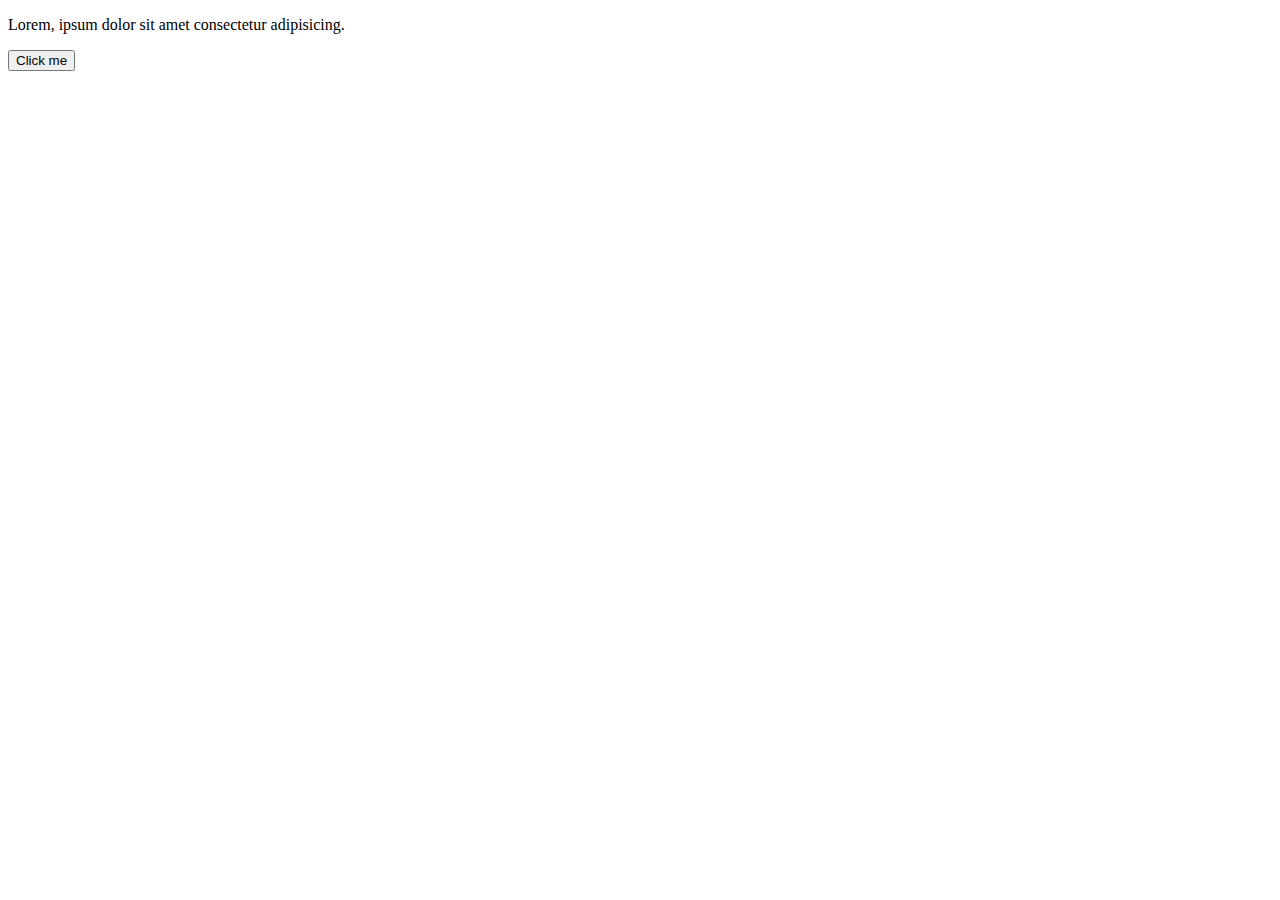
<file: Task 1/index.html>
<!DOCTYPE html>
<html lang="en">

<head>
  <meta charset="UTF-8">
  <meta name="viewport" content="width=device-width, initial-scale=1.0">
  <title>Task 1</title>
</head>

<body>
  <p>Lorem, ipsum dolor sit amet consectetur adipisicing.</p>
  <button>Click me</button>

  <script src="script.js"></script>
</body>

</html>
</file>
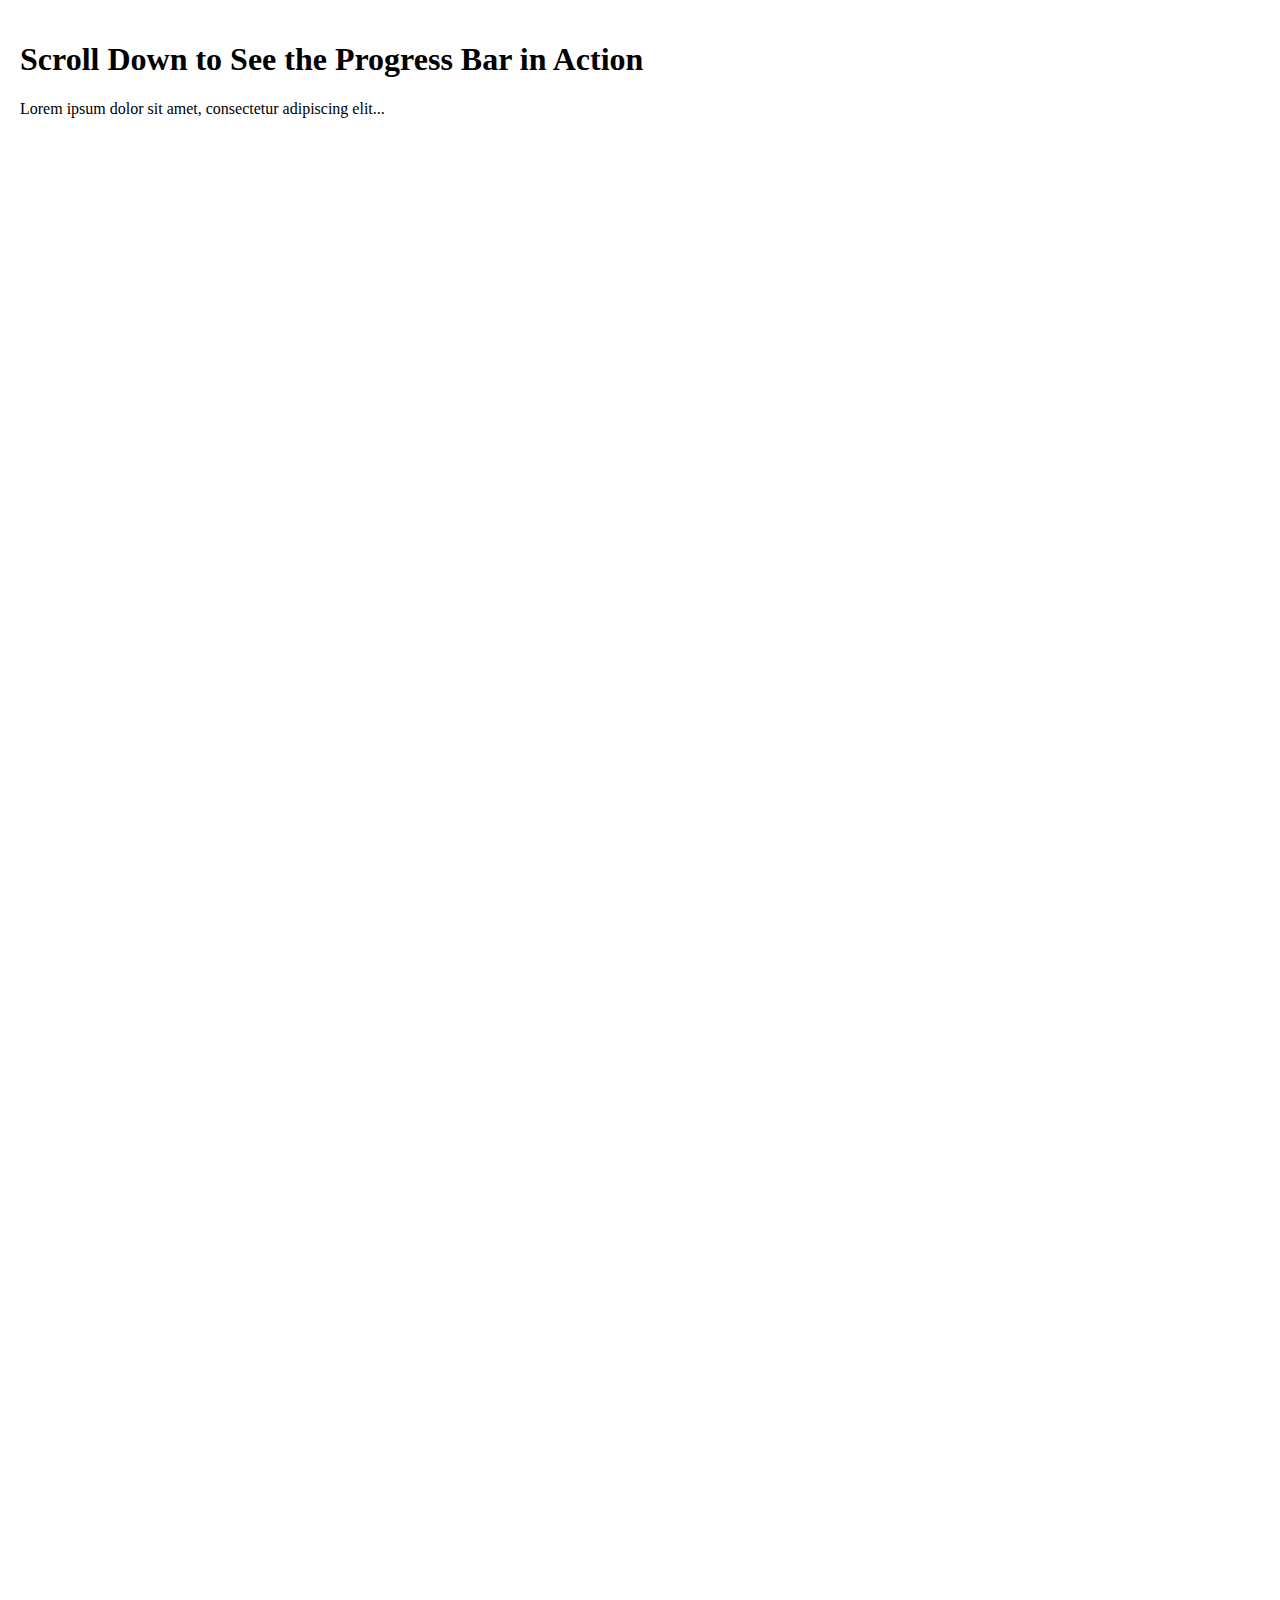
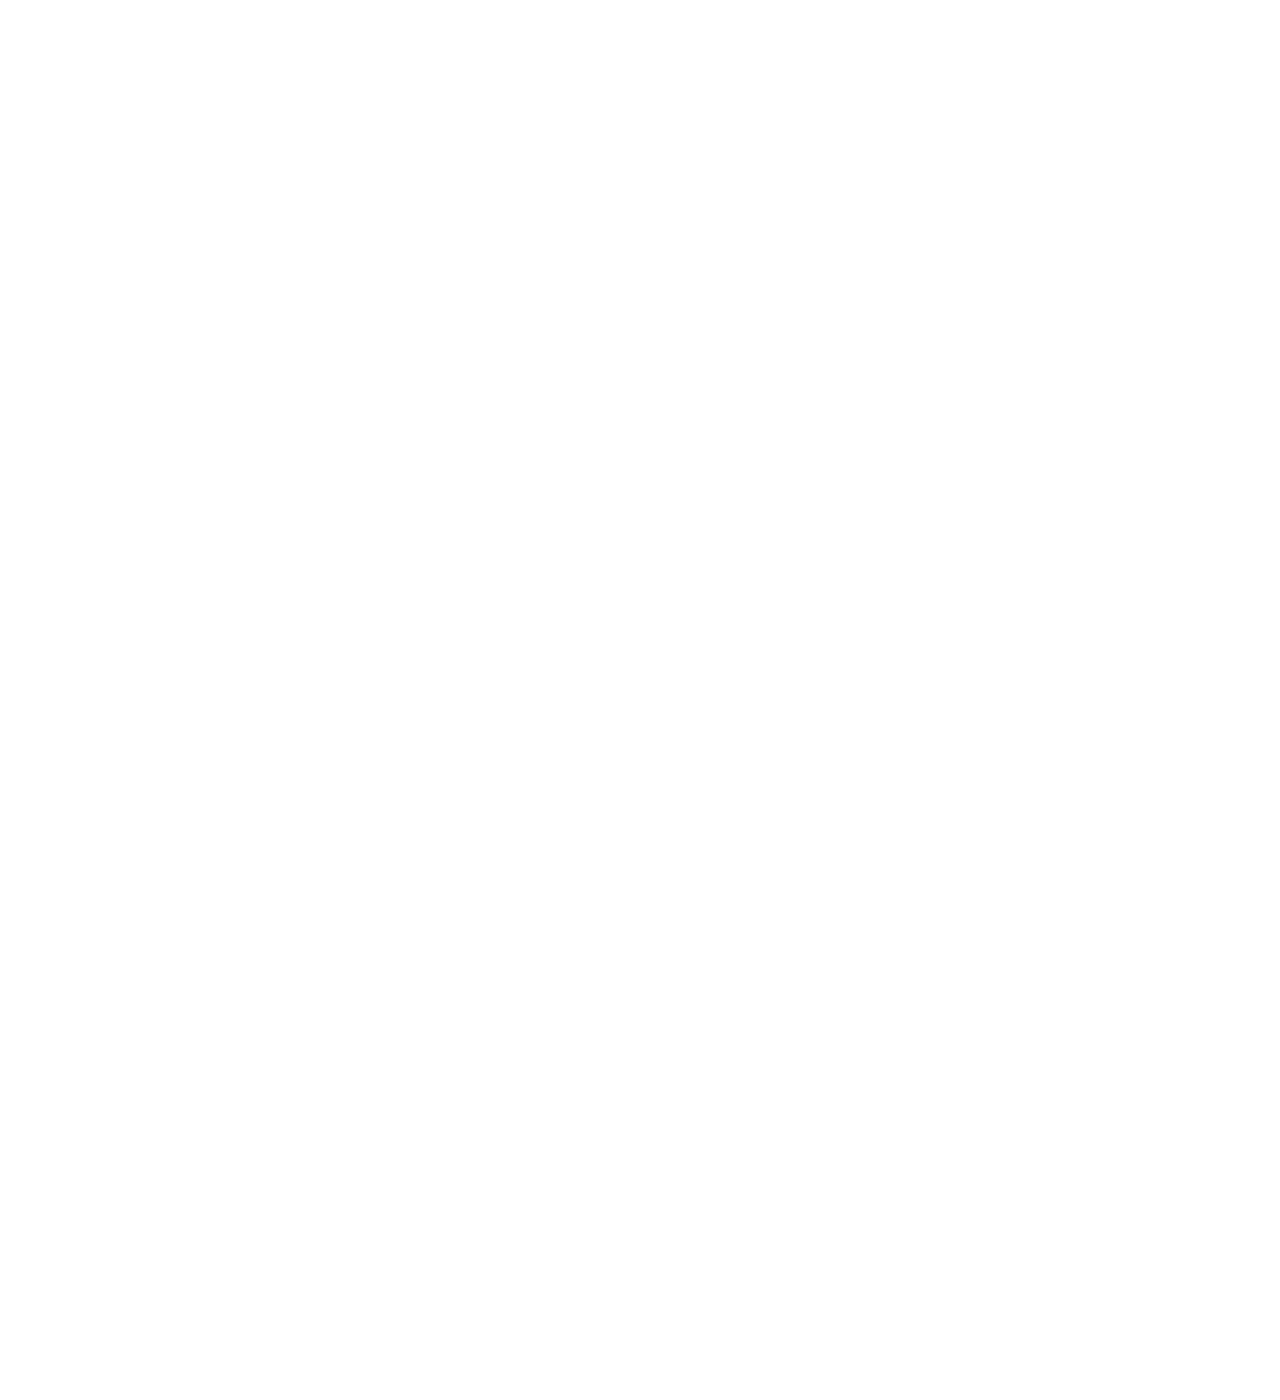
<file: Task 10/index.html>
<!DOCTYPE html>
<html lang="en">

<head>
  <meta charset="UTF-8">
  <meta name="viewport" content="width=device-width, initial-scale=1.0">
  <title>Task 10</title>
  <link rel="stylesheet" href="style.css">
</head>

<body>

  <div id="progressBar"></div>

  <div class="content">
    <h1>Scroll Down to See the Progress Bar in Action</h1>
    <p>Lorem ipsum dolor sit amet, consectetur adipiscing elit...</p>
  </div>

  <script src="script.js"></script>
</body>

</html>
</file>
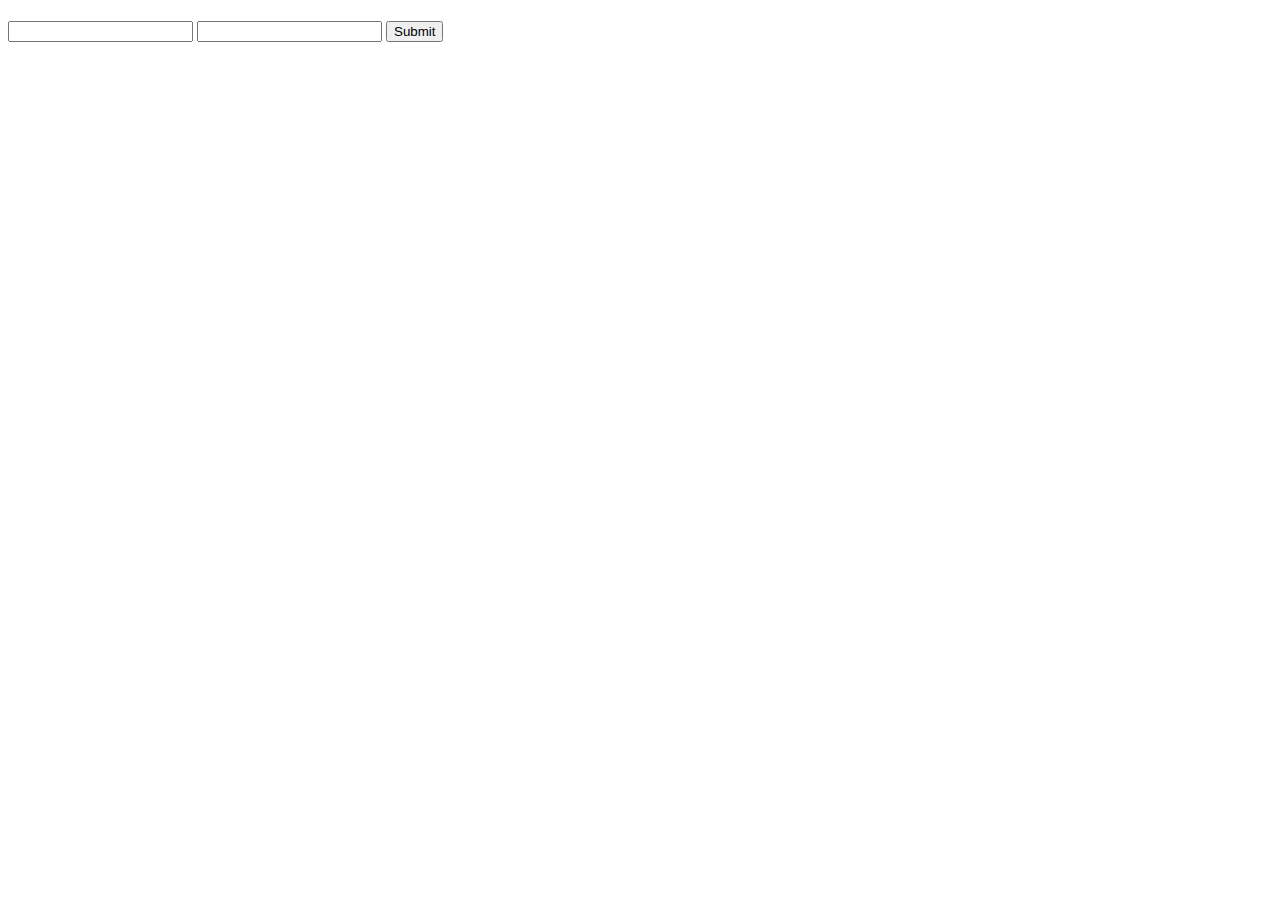
<file: Task 3/index.html>
<!DOCTYPE html>
<html lang="en">

<head>
  <meta charset="UTF-8">
  <meta name="viewport" content="width=device-width, initial-scale=1.0">
  <title>Task 3</title>
</head>

<body>
  <h4 id="error"></h4>
  <form>
    <input id="input1" type="text">
    <input id="input2" type="text">
    <input type="submit">
  </form>

  <script src="script.js"></script>
</body>

</html>
</file>
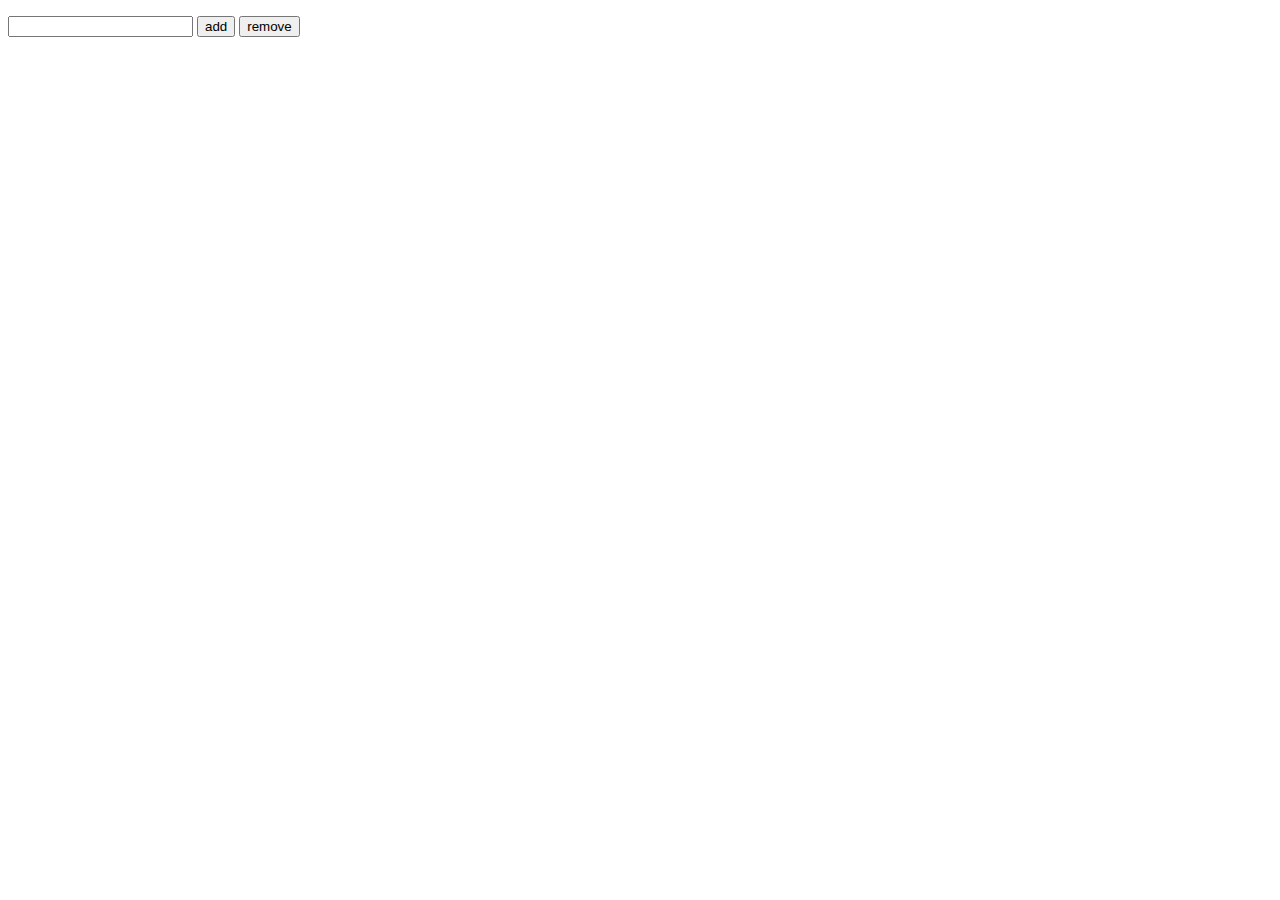
<file: Task 4/index.html>
<!DOCTYPE html>
<html lang="en">

<head>
  <meta charset="UTF-8">
  <meta name="viewport" content="width=device-width, initial-scale=1.0">
  <title>Task 4</title>
</head>

<body>
  <ul>
  </ul>
  <input type="text">
  <button id="add">add</button>
  <button id="remove">remove</button>

  <script src="script.js"></script>
</body>

</html>
</file>
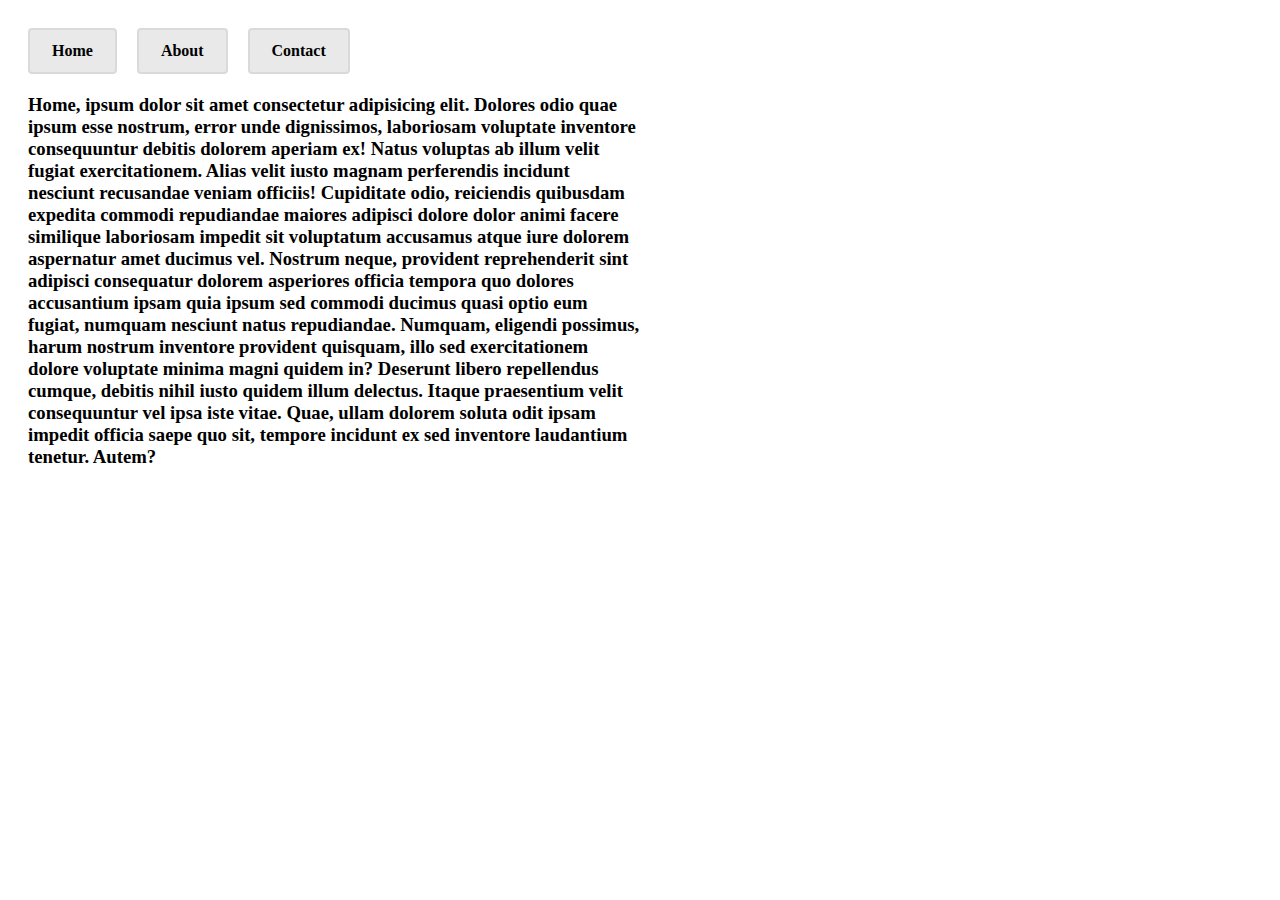
<file: Task 6/index.html>
<!DOCTYPE html>
<html lang="en">

<head>
  <meta charset="UTF-8">
  <meta name="viewport" content="width=device-width, initial-scale=1.0">
  <link rel="stylesheet" href="style.css">
  <title>Task 6</title>
</head>

<body>
  <div id="tabs">
    <div id="home" class="tab">Home</div>
    <div id="about" class="tab">About</div>
    <div id="contact" class="tab">Contact</div>
  </div>
  <h3 id="homeText">Home, ipsum dolor sit amet consectetur adipisicing elit. Dolores odio quae ipsum esse nostrum, error
    unde
    dignissimos, laboriosam voluptate inventore consequuntur debitis dolorem aperiam ex! Natus voluptas ab illum velit
    fugiat exercitationem. Alias velit iusto magnam perferendis incidunt nesciunt recusandae veniam officiis! Cupiditate
    odio, reiciendis quibusdam expedita commodi repudiandae maiores adipisci dolore dolor animi facere similique
    laboriosam impedit sit voluptatum accusamus atque iure dolorem aspernatur amet ducimus vel. Nostrum neque, provident
    reprehenderit sint adipisci consequatur dolorem asperiores officia tempora quo dolores accusantium ipsam quia ipsum
    sed commodi ducimus quasi optio eum fugiat, numquam nesciunt natus repudiandae. Numquam, eligendi possimus, harum
    nostrum inventore provident quisquam, illo sed exercitationem dolore voluptate minima magni quidem in? Deserunt
    libero repellendus cumque, debitis nihil iusto quidem illum delectus. Itaque praesentium velit consequuntur vel ipsa
    iste vitae. Quae, ullam dolorem soluta odit ipsam impedit officia saepe quo sit, tempore incidunt ex sed inventore
    laudantium tenetur. Autem?</h3>

  <h3 id="aboutText">About ipsum dolor sit amet consectetur adipisicing elit. Maiores dolor doloremque autem culpa
    tenetur iste sed
    architecto corrupti, numquam expedita a voluptatibus, optio ad. Molestias, nam eos? Sint iure architecto consequatur
    odio qui cumque nulla! Deleniti eaque eligendi ex sunt nemo dolore eos amet nihil ipsa! Deleniti autem sequi
    repellat porro facere, ea in at impedit, repudiandae adipisci similique vero doloremque beatae iste mollitia eius
    accusamus. Autem eligendi fugit dolor quasi similique? Nobis aut possimus amet. Placeat at vitae laboriosam?
    Repellat nostrum harum laudantium quaerat et deserunt ipsum magnam itaque. Ipsa minima quasi doloribus aut omnis
    error sapiente, odio explicabo cum iusto optio culpa ipsam, architecto vero ut suscipit tenetur aliquam, deleniti
    velit in! Neque dignissimos temporibus ex enim itaque ea ipsam fuga nulla obcaecati molestiae delectus eum totam ab
    aspernatur eius rerum corrupti in, quod a magnam perspiciatis animi. Nulla optio sapiente nihil! Fugit voluptatibus
    reprehenderit molestias facere? Quis non, tenetur expedita consectetur maxime id. Eum quidem incidunt soluta
    temporibus, perspiciatis commodi provident dolore animi quos. Harum sequi et molestias, ipsam, illo culpa tempora
    iure nulla rerum iusto modi in dolores voluptatibus nobis? Rem, possimus aut. Alias, rem illum ipsa impedit,
    perspiciatis reiciendis esse, ad minus quam odit est.</h3>
  <h3 id="contactText">Contact ipsum dolor sit amet consectetur adipisicing elit. Iste, quaerat qui modi esse vitae
    blanditiis voluptatum
    rem voluptas! Dolorem et, placeat incidunt facilis, maiores magni fuga cupiditate ut tenetur consequuntur aut! Et
    nihil vitae esse similique atque voluptates, doloremque accusantium facilis non a nobis enim error voluptatem
    incidunt perferendis fuga? Laborum, delectus consequatur rerum repellendus amet ducimus reiciendis blanditiis
    dolores officia ex eos voluptate dolorem dignissimos praesentium harum hic quos. Blanditiis minima perferendis
    dolorem vero tenetur soluta incidunt distinctio. Dolore velit aspernatur cumque adipisci eveniet rem consequatur,
    minus voluptatibus nam debitis dolores quam vitae iste reprehenderit. Facere suscipit, similique modi qui quis
    illum? Sint, molestias sunt dignissimos maiores numquam aut rerum. Nostrum, quia? Iure esse excepturi maxime
    facilis, dolore animi, voluptatem quos velit mollitia aliquam, quasi culpa! Atque quam harum, minus sapiente porro
    tenetur culpa, doloribus expedita a nemo nobis voluptatibus praesentium dolorum mollitia sit enim, itaque ab vitae.
    Ex minima ut eos enim voluptatem iste hic obcaecati beatae! Eveniet nemo impedit delectus quasi unde iste. Ea,
    necessitatibus iste vel eveniet voluptas impedit amet harum dignissimos atque, dicta tempore ullam!
  </h3>

  <script src="script.js"></script>
</body>

</html>
</file>
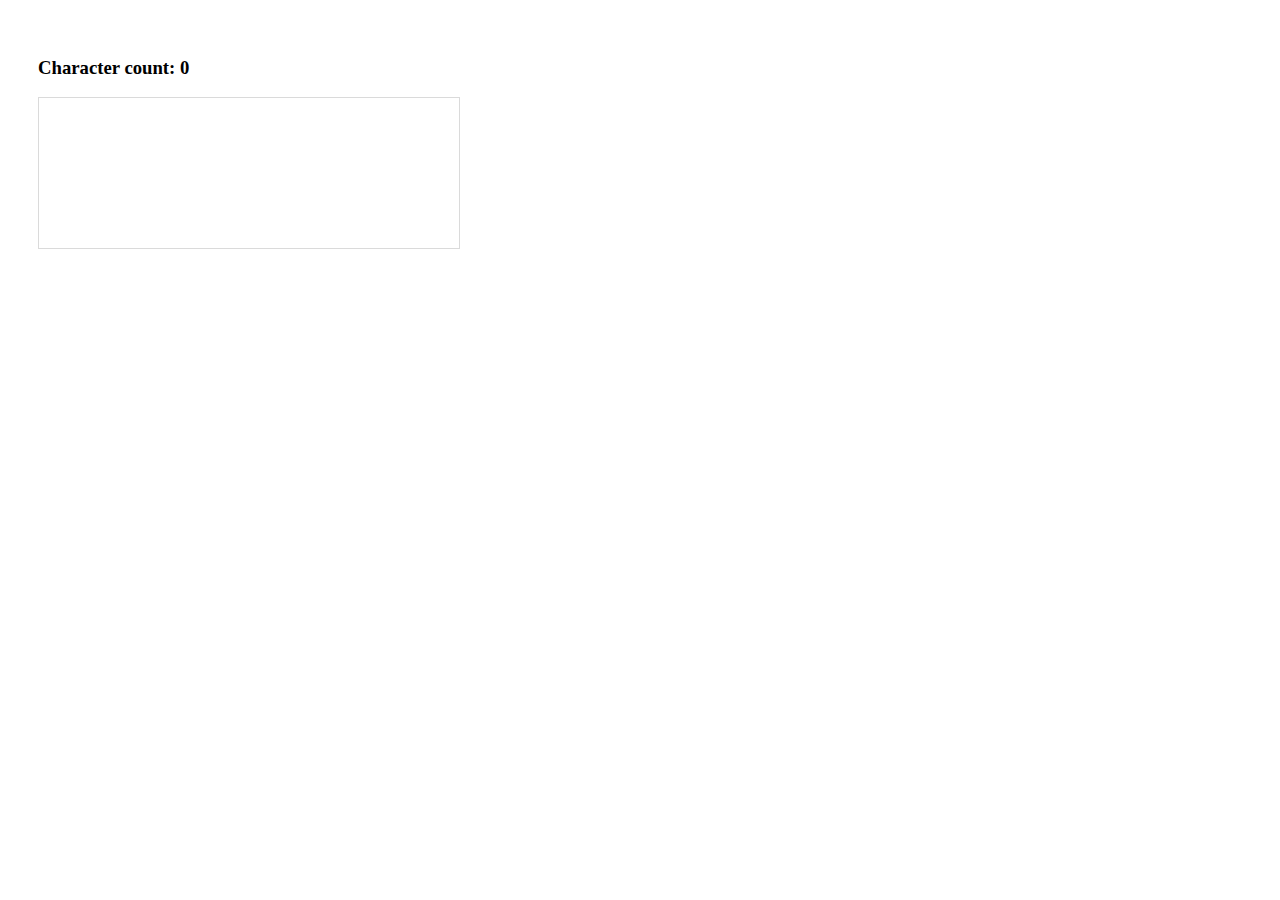
<file: Task 9/index.html>
<!DOCTYPE html>
<html lang="en">

<head>
  <meta charset="UTF-8">
  <meta name="viewport" content="width=device-width, initial-scale=1.0">
  <link rel="stylesheet" href="style.css">
  <title>Task 9</title>
</head>

<body>
  <h3>Character count: <span id="counter">0</span></h3>
  <textarea></textarea>
</body>
<script src="script.js"></script>

</html>
</file>
<file: Task 10/style.css>
body,
html {
  margin: 0;
  padding: 0;
  height: 3000px;
}

#progressBar {
  position: fixed;
  width: 0%;
  height: 7px;
  background: #3498db;
  top: 0;
  left: 0;
  z-index: 9999;
}

.content {
  padding: 20px;
}
</file>
<file: Task 6/style.css>
body {
  padding: 20px;
  font-family: "Gilroy";
  font-weight: 700;
}

#tabs {
  display: flex;
  gap: 20px;
}

.tab {
  padding: 12px 22px;
  background-color: #e9e9e9;
  border: 2px solid #dadada;
  border-radius: 4px;
  cursor: pointer;
}

h3 {
  margin-top: 20px;
  width: 50%;
  display: none;
}
</file>
<file: Task 9/style.css>
body {
  font-family: "gilroy";
  padding: 30px;
}

textarea {
  width: 400px;
  height: 130px;
  font-size: 18px;
  font-weight: 500;
  border: 1px solid #dadada;
  outline: royalblue;
  resize: none;
  padding: 10px;
}
</file>
